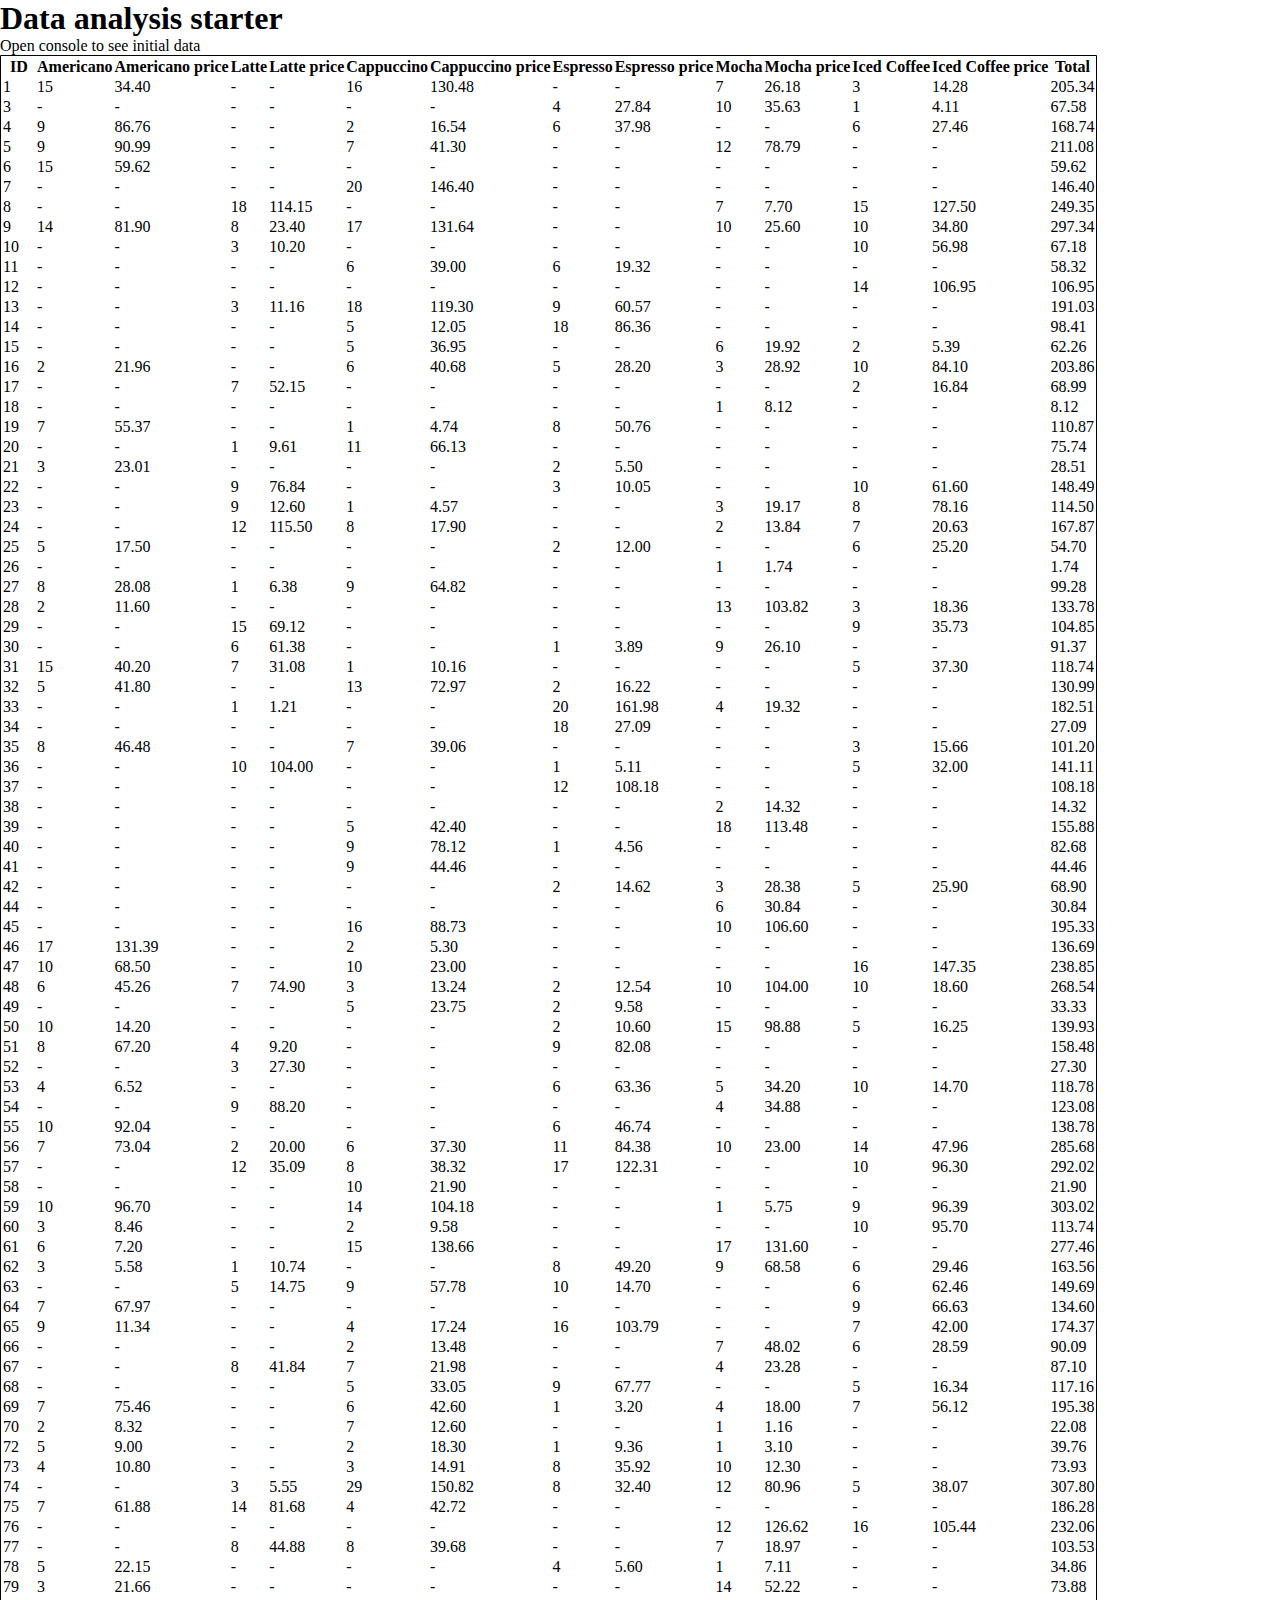
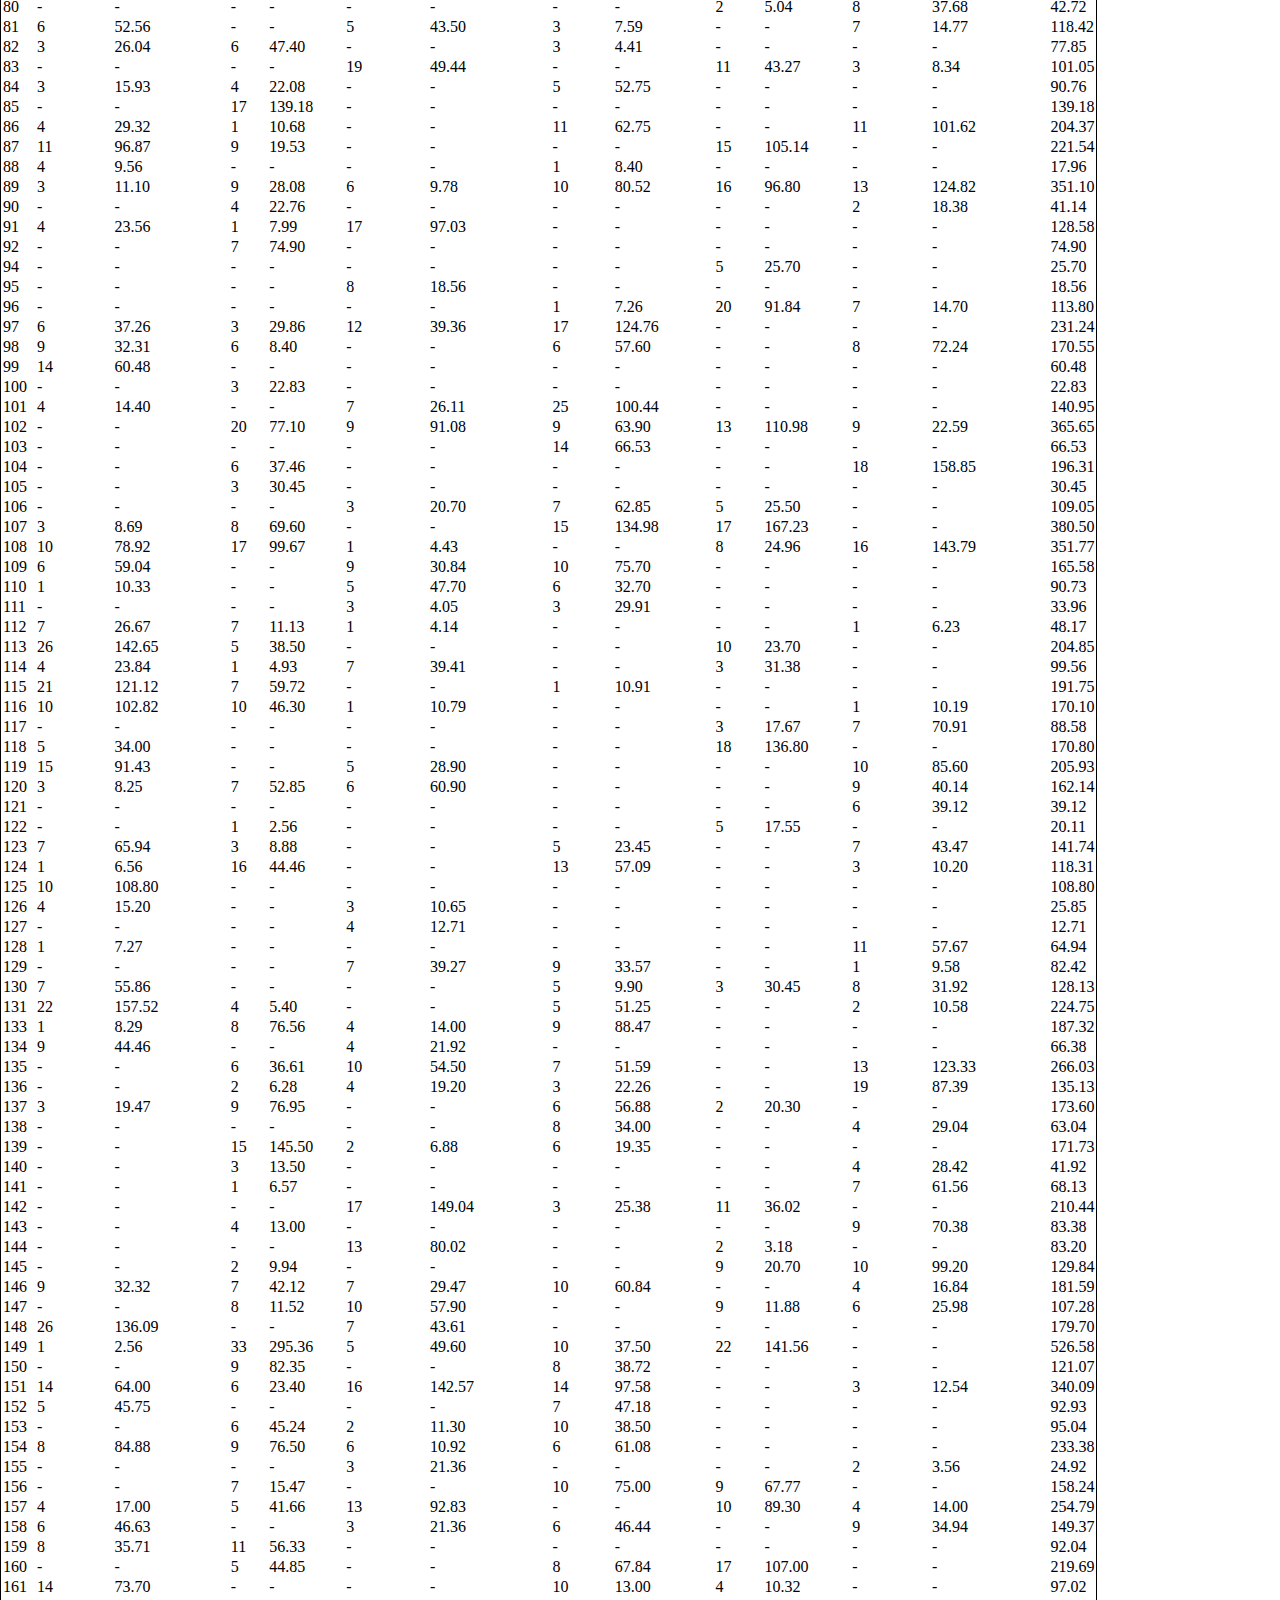
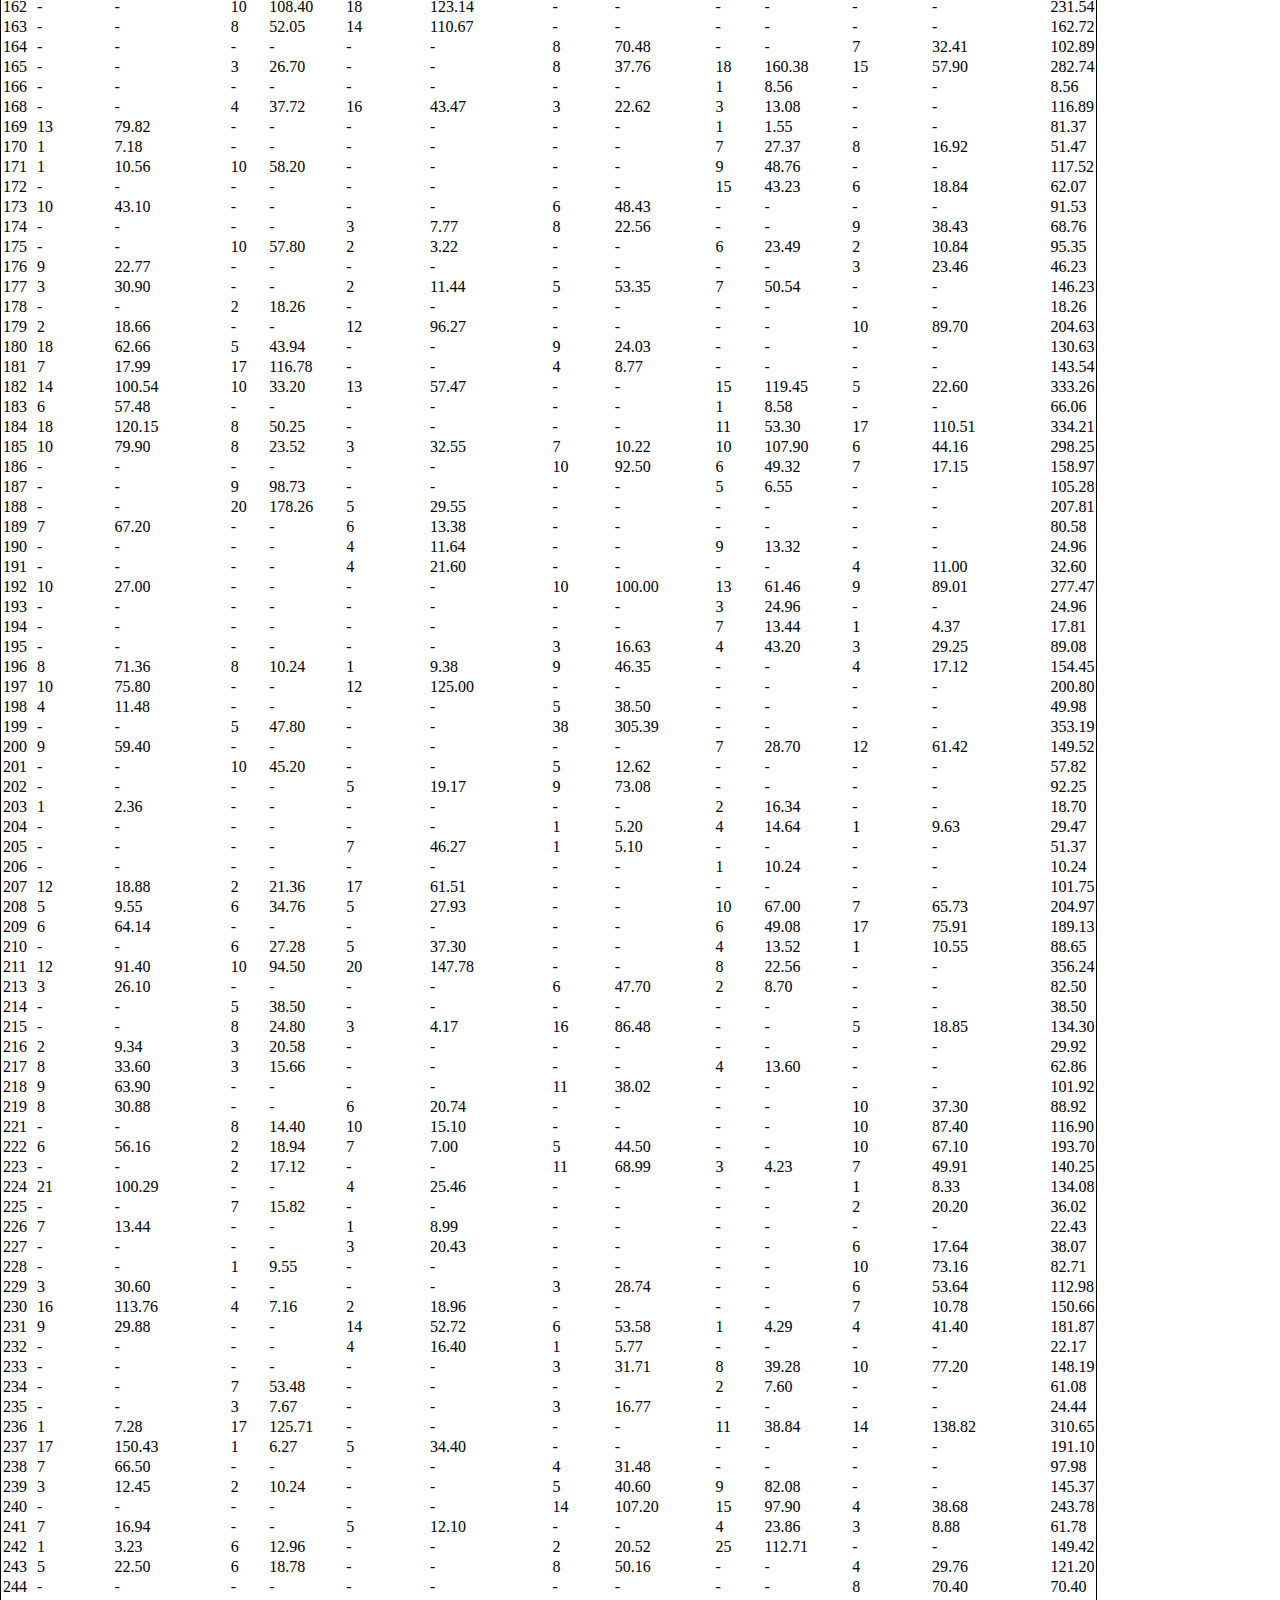
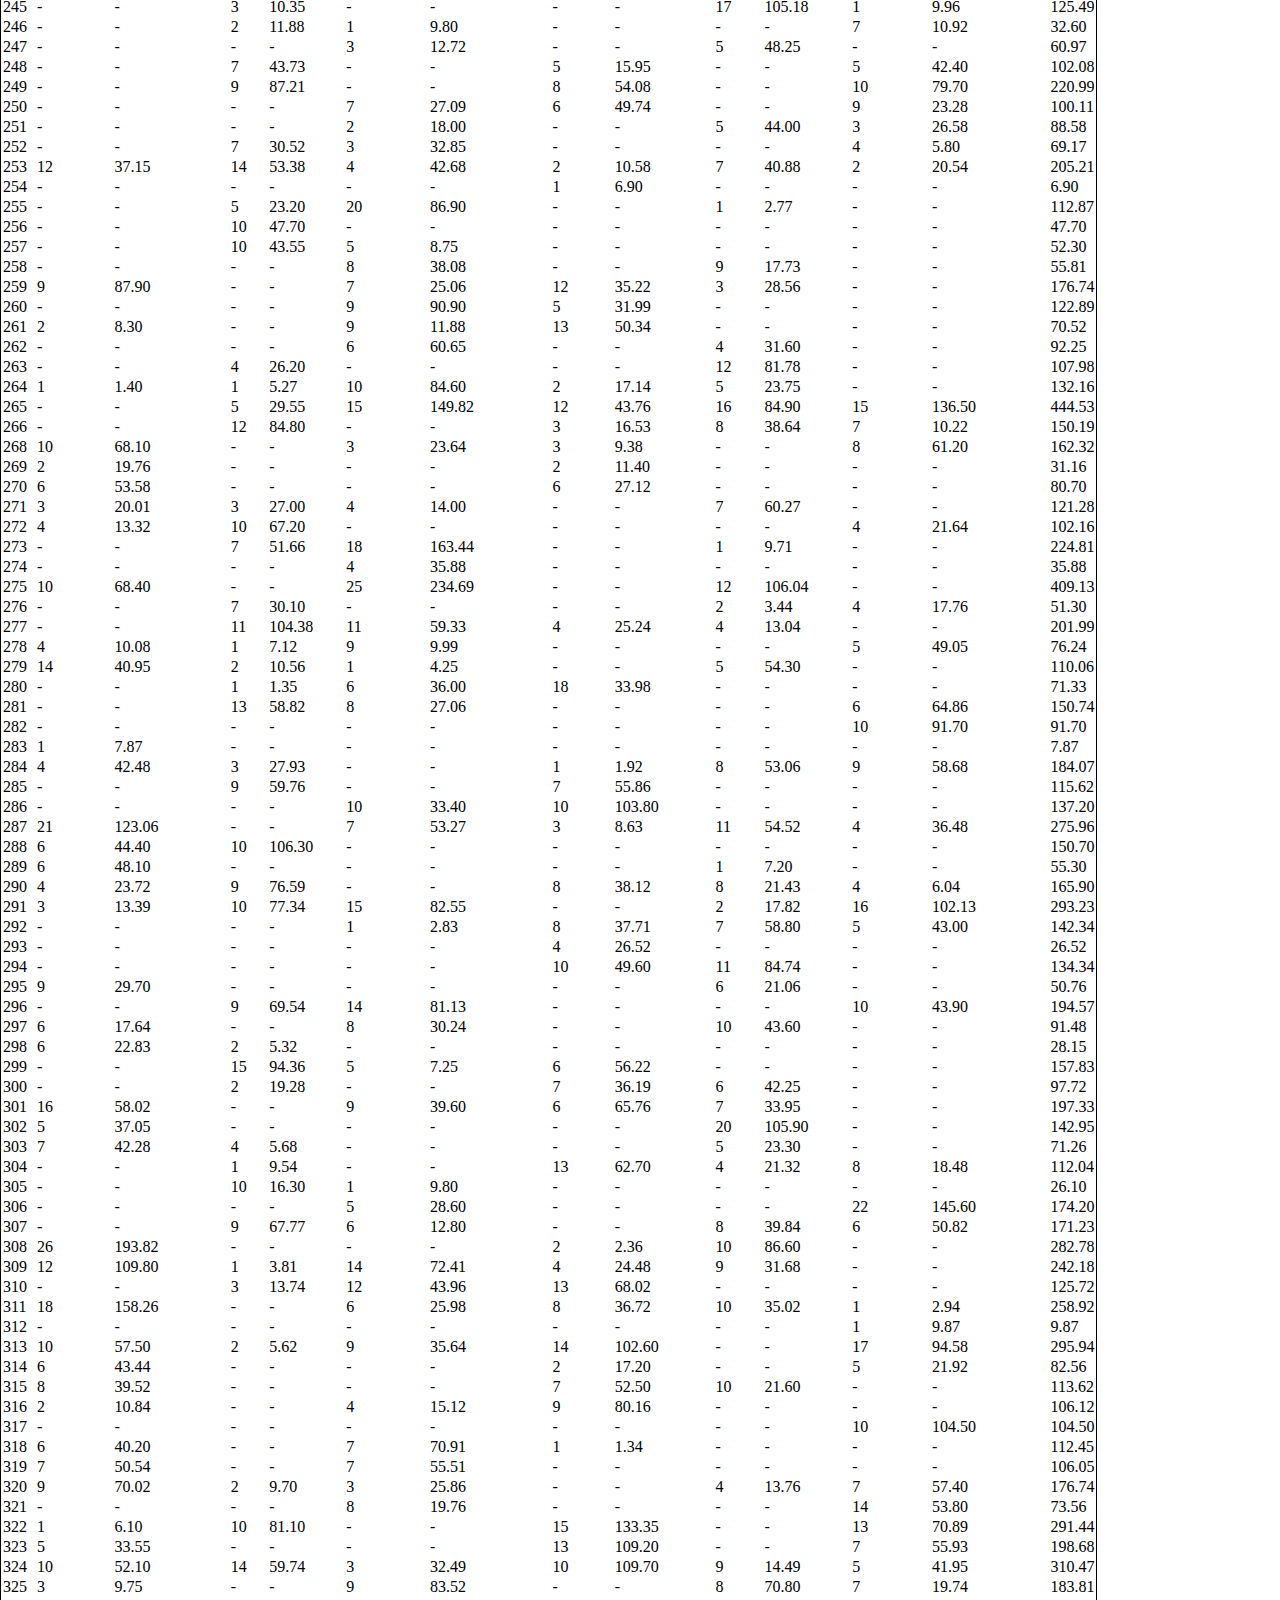
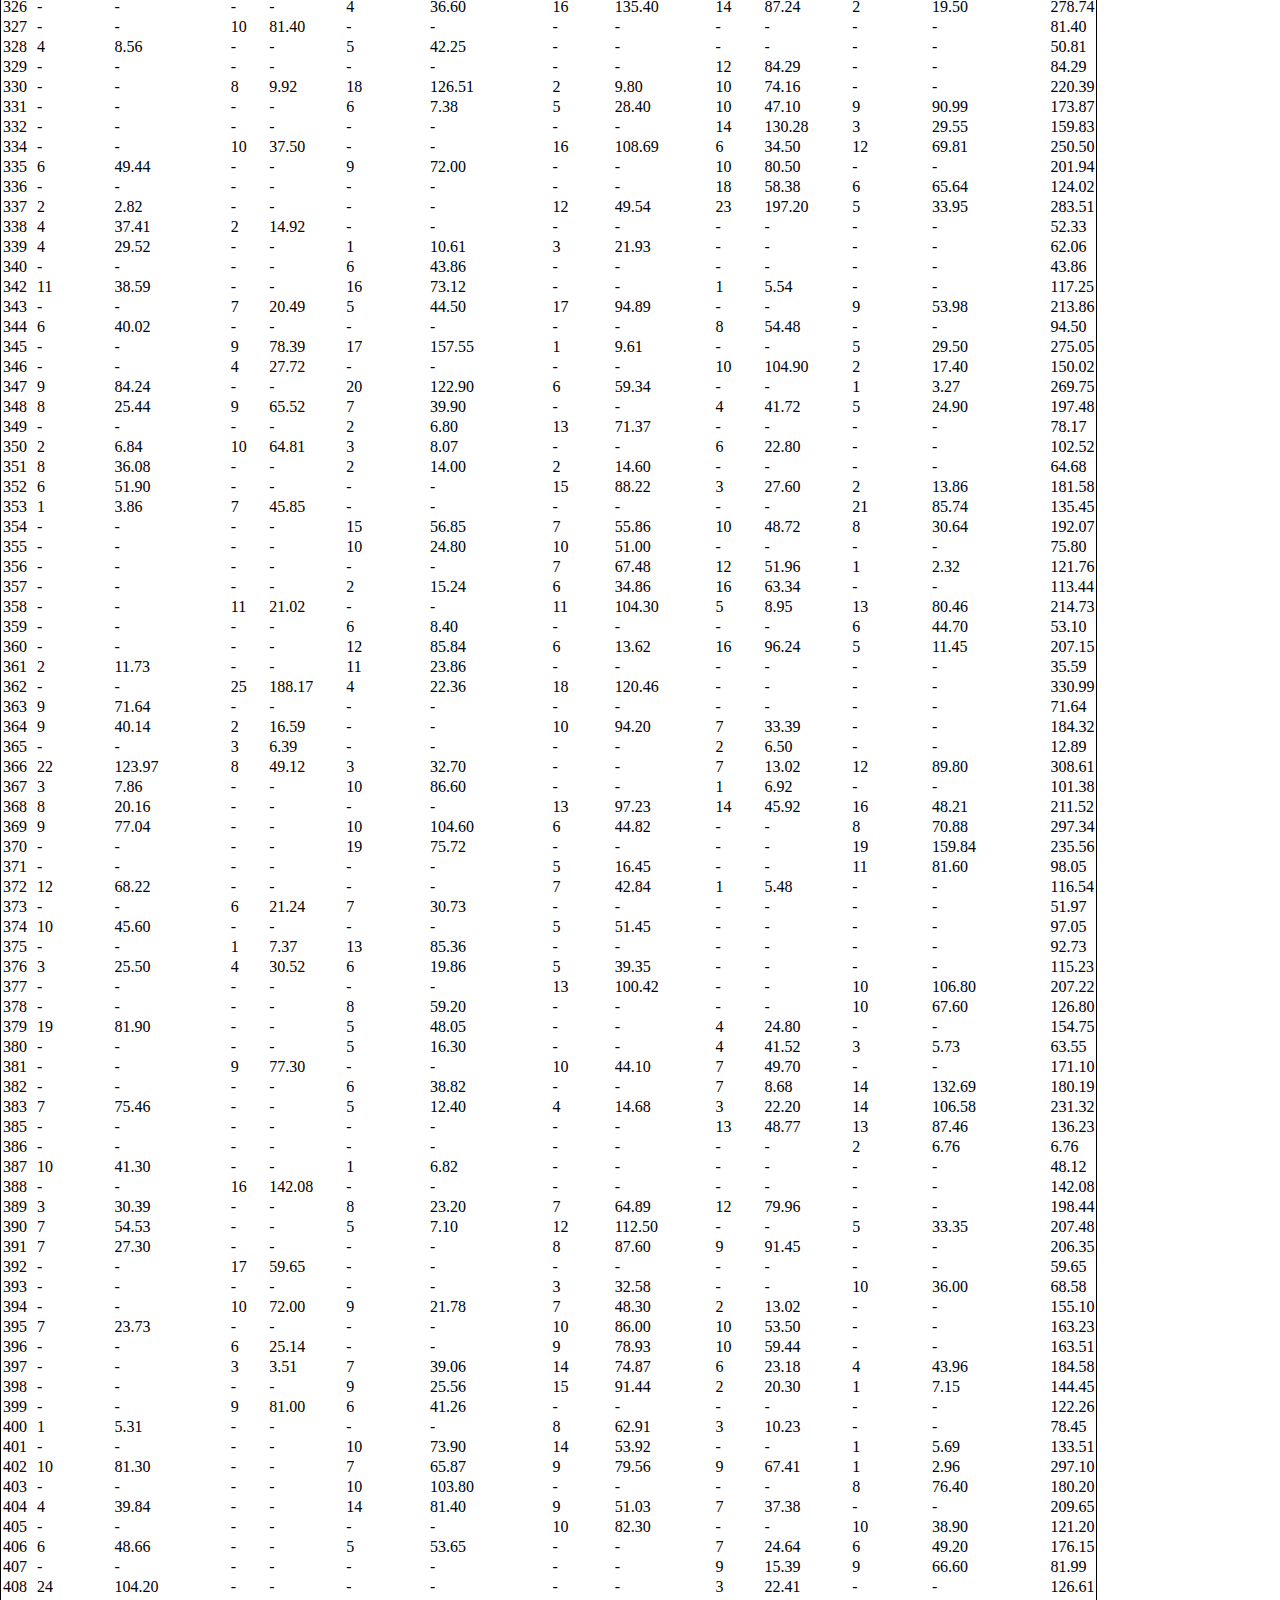
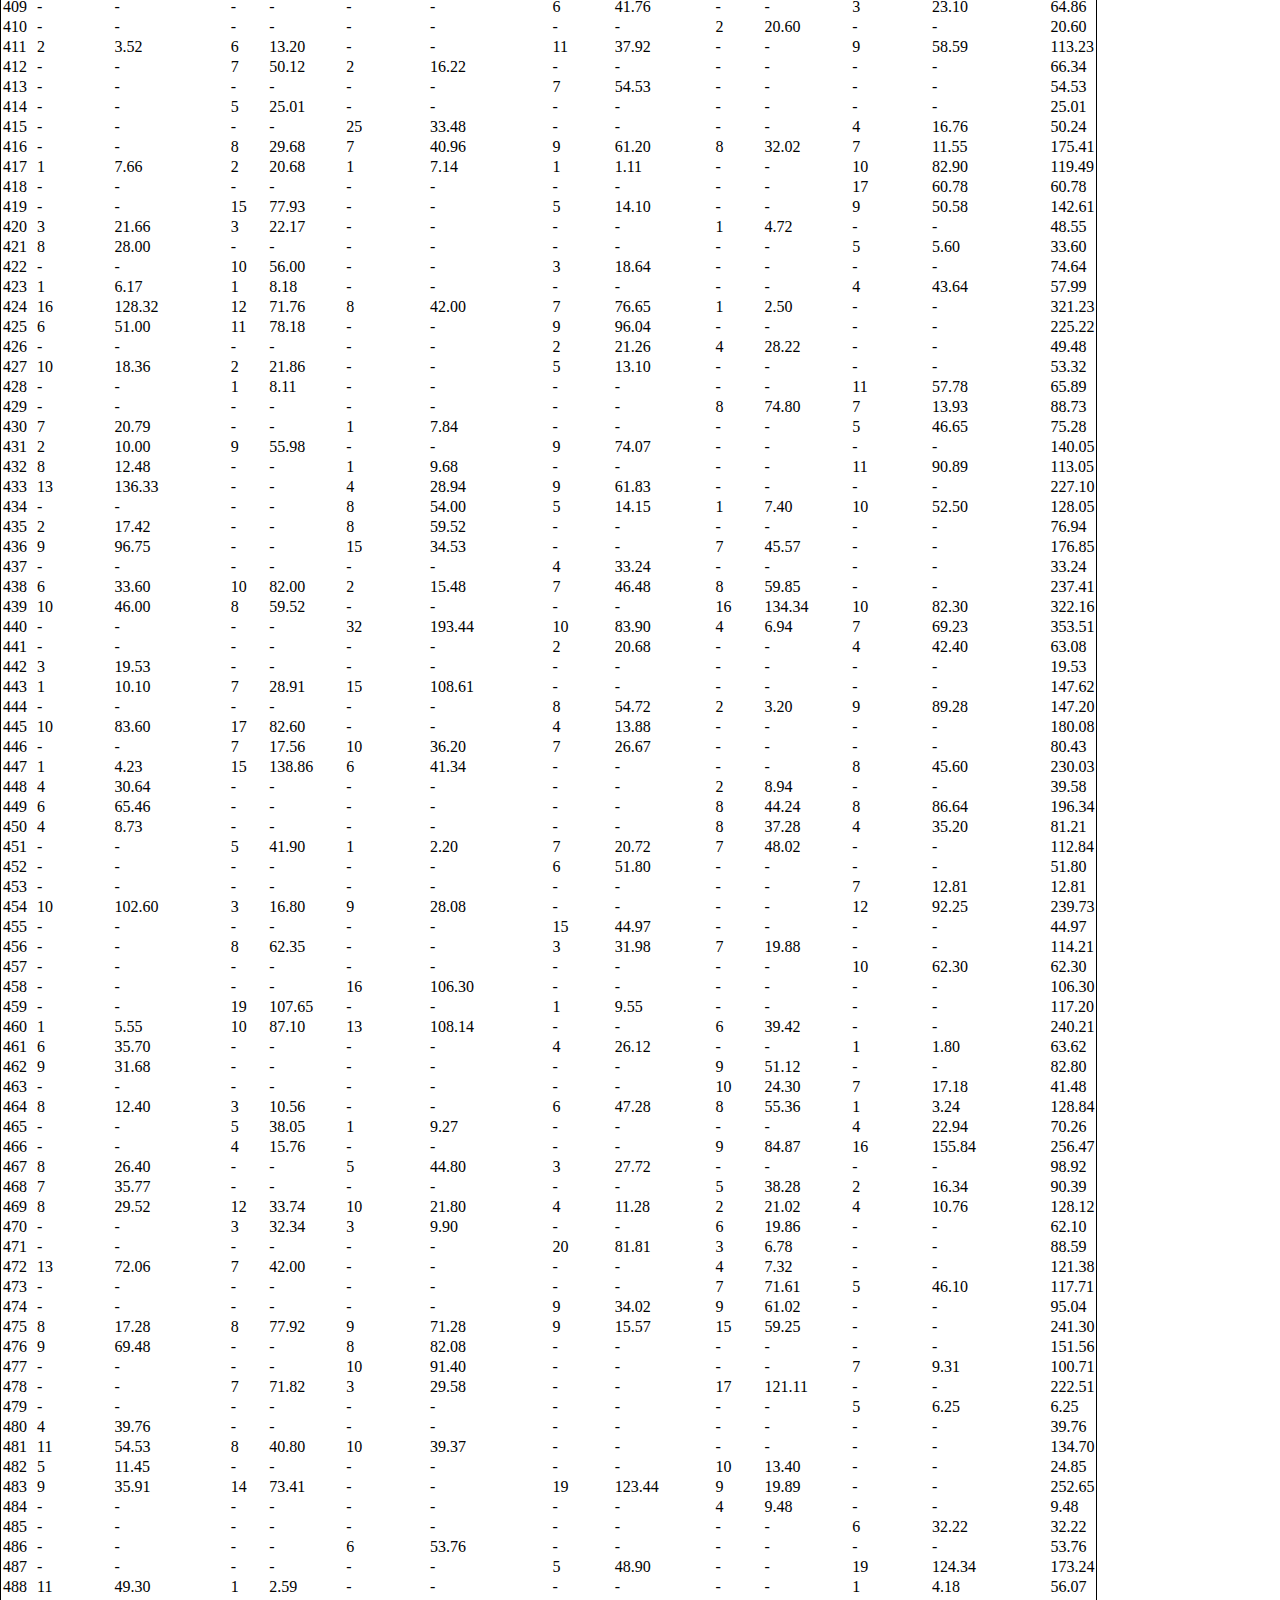
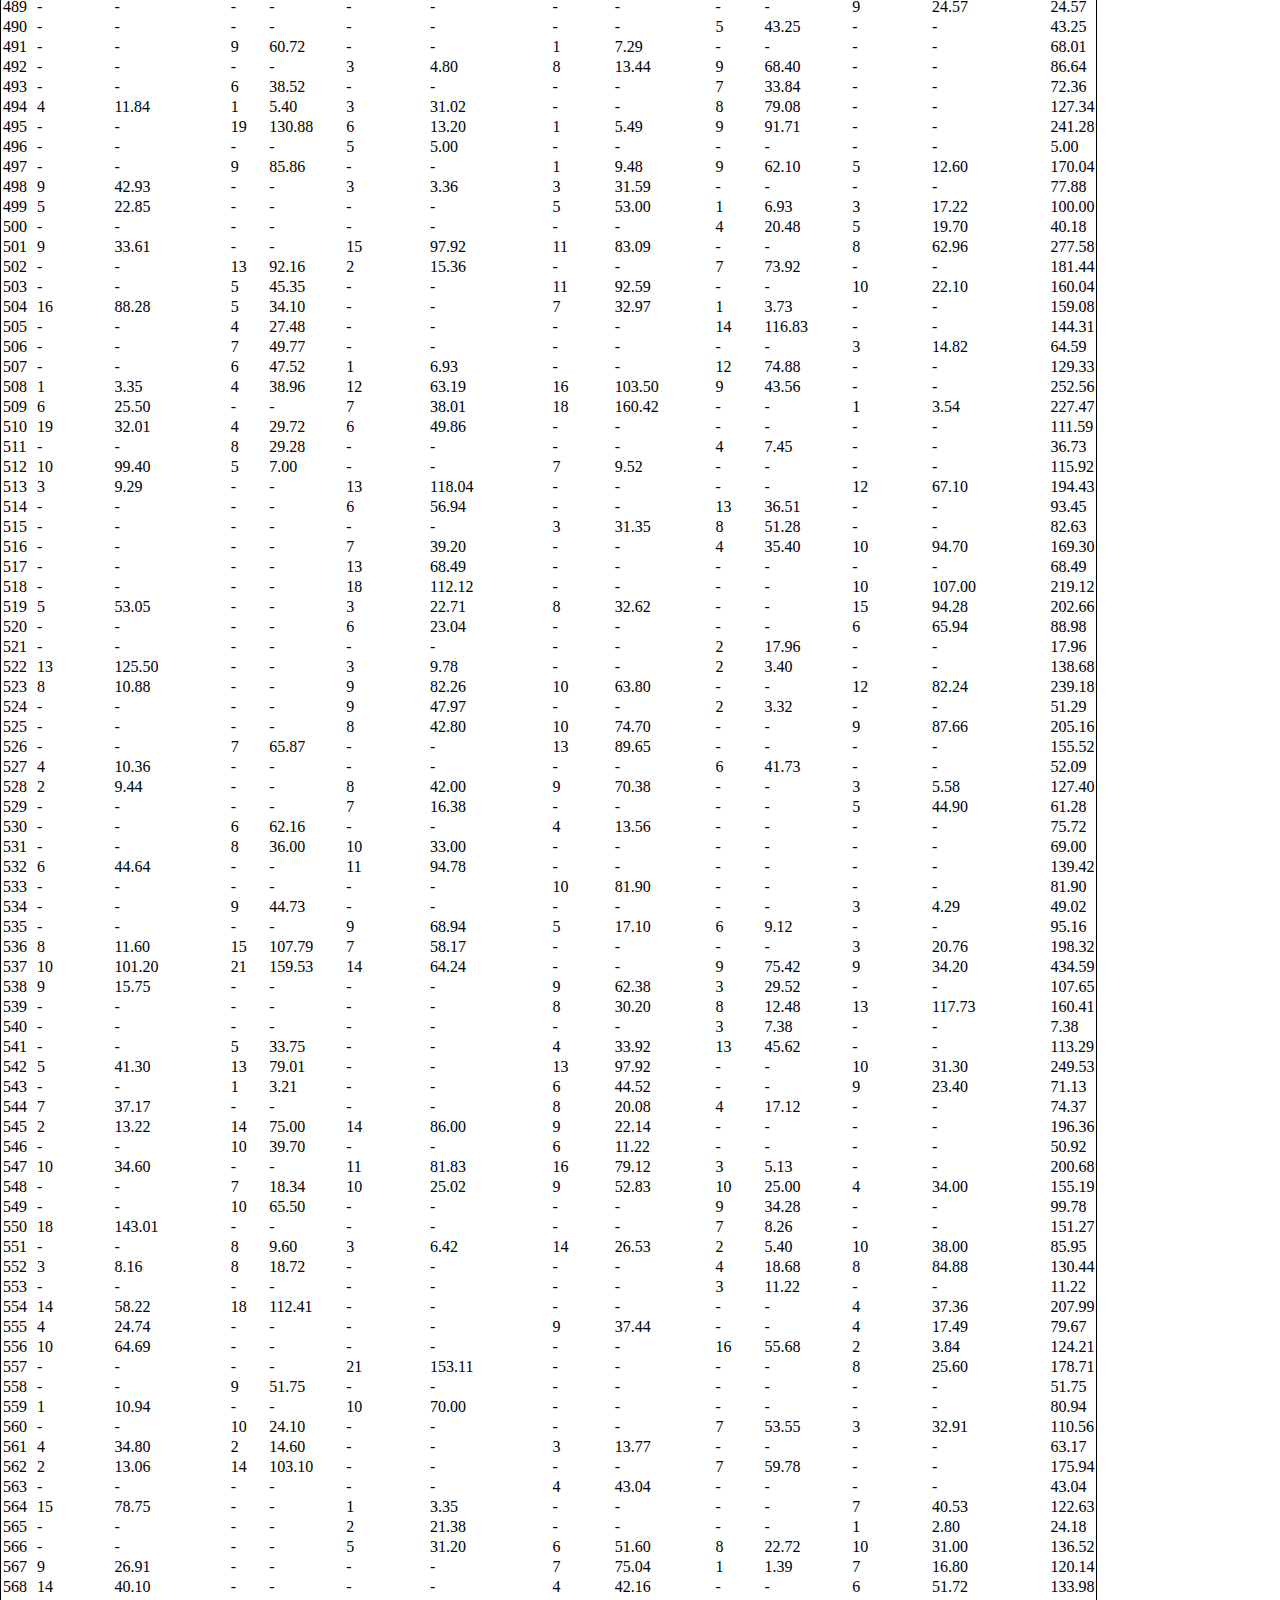
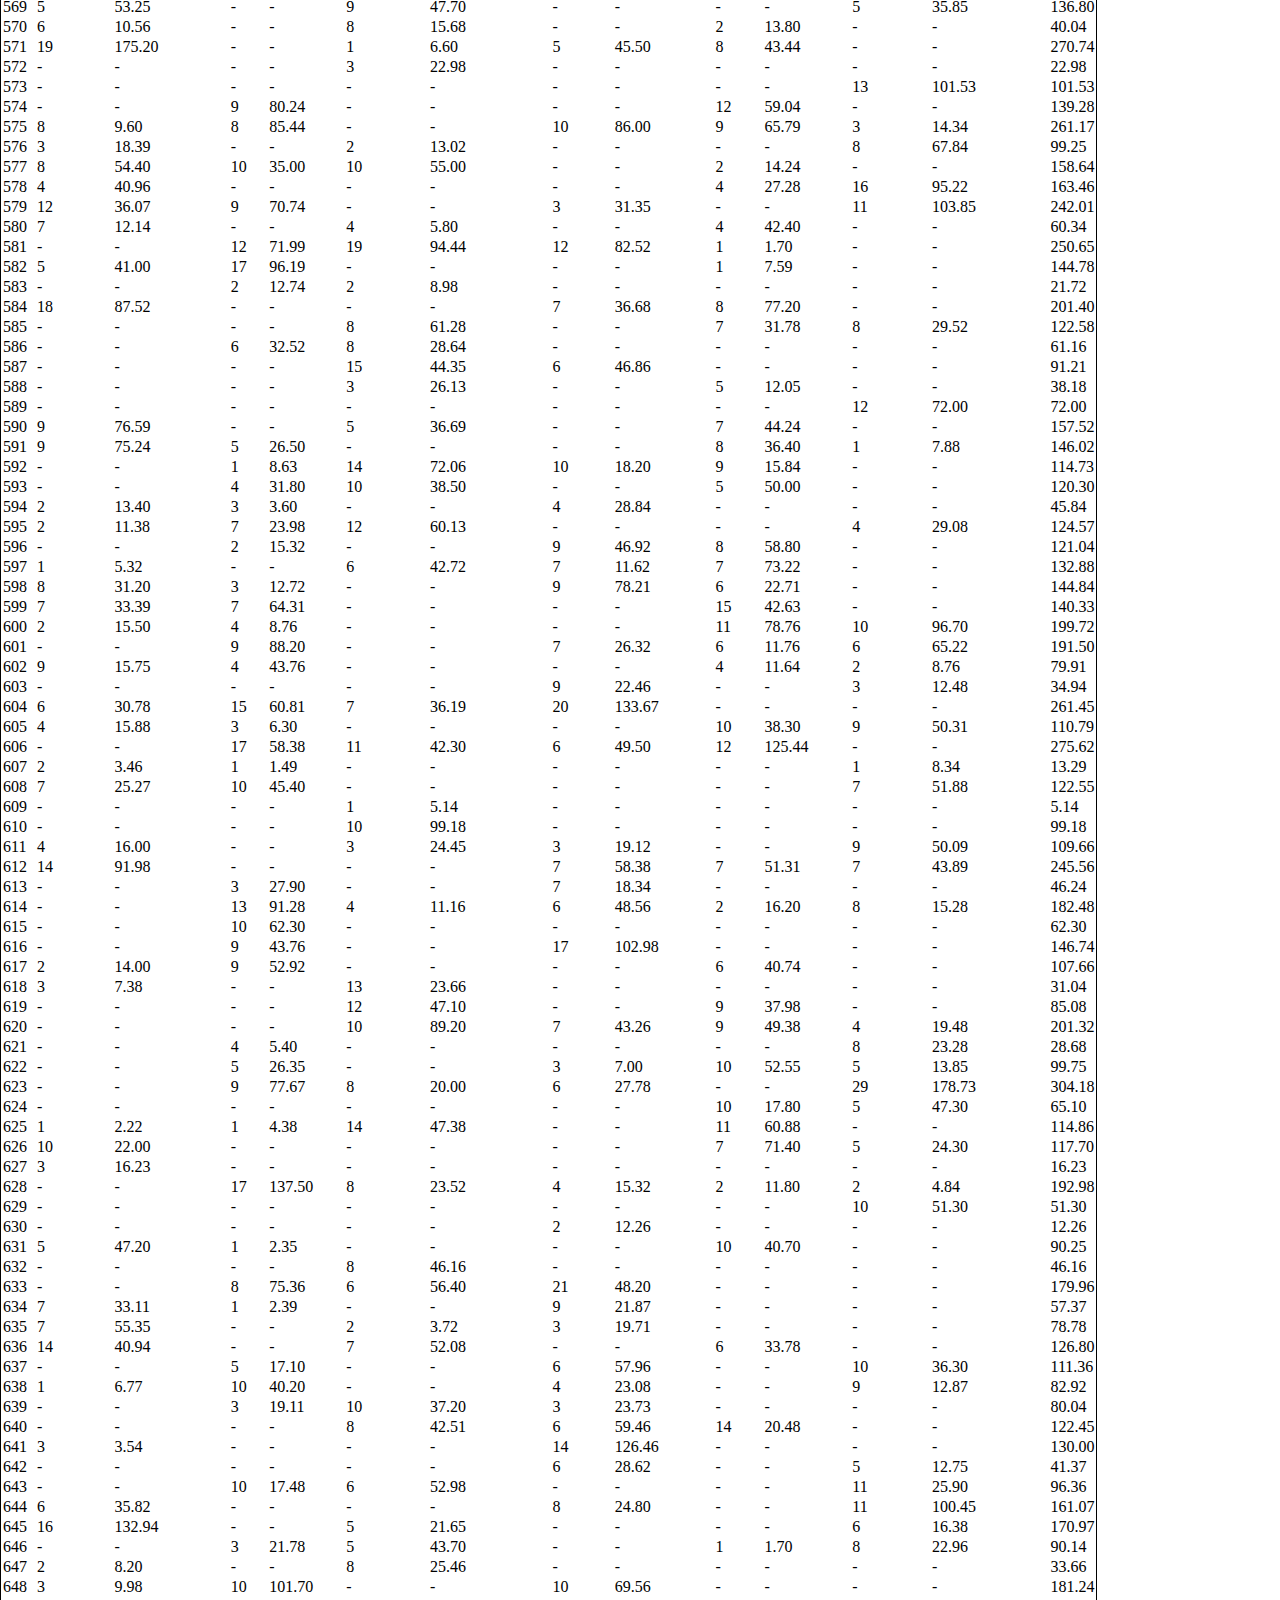
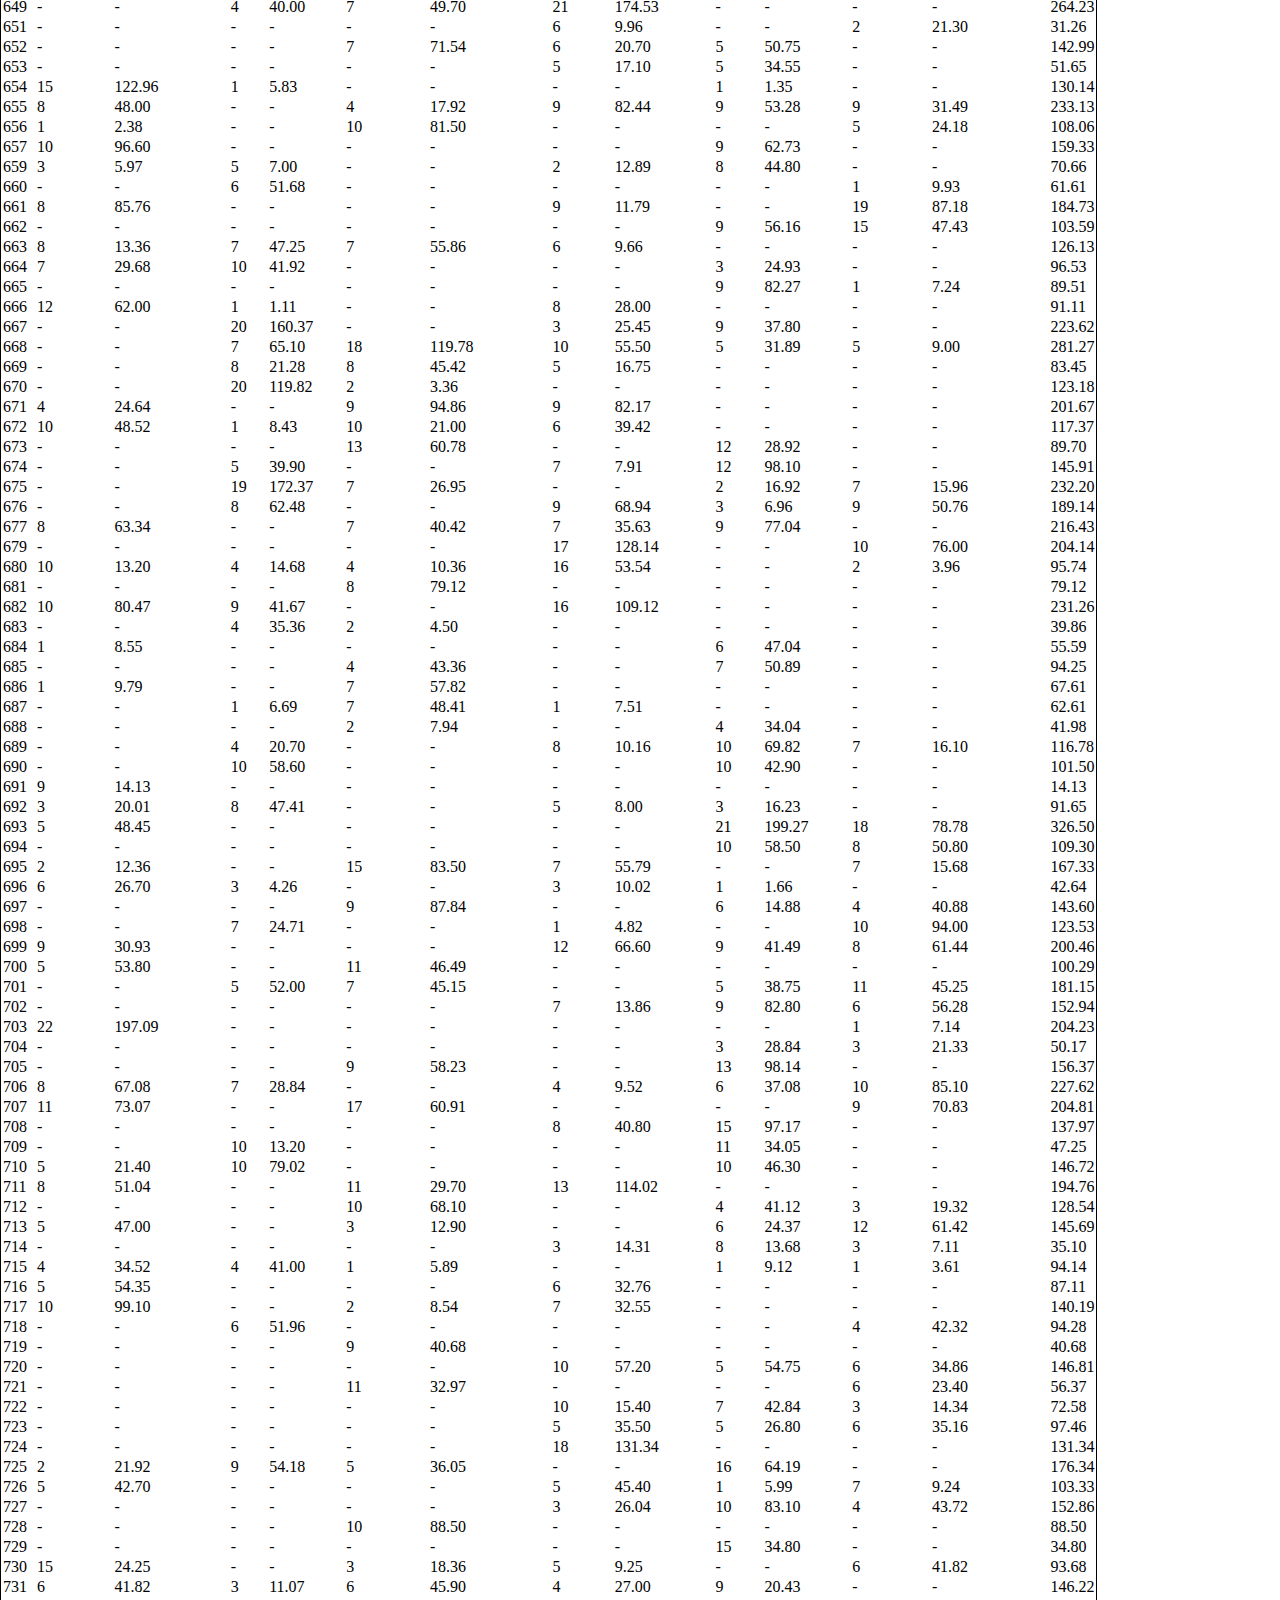
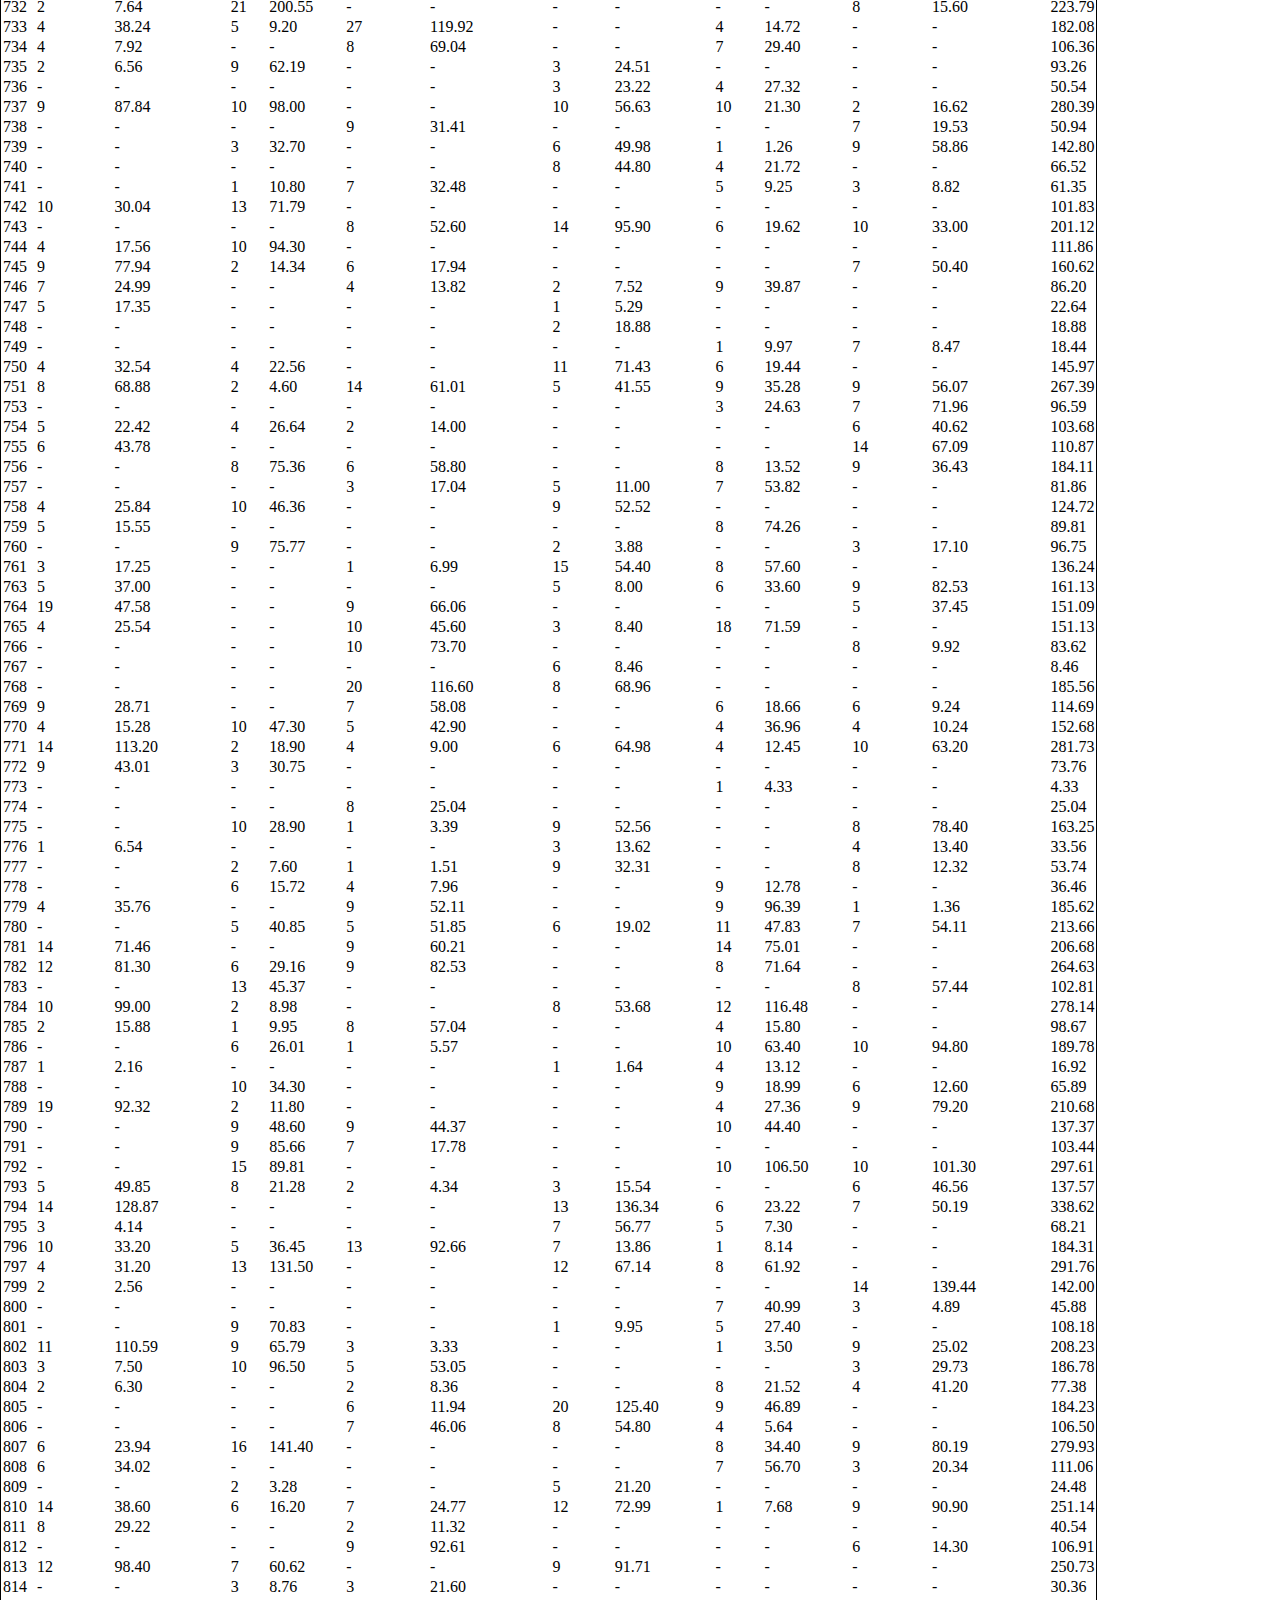
<file: 22-03-2025/index.html>
<!DOCTYPE html>
<html lang="en">
  <head>
    <meta charset="UTF-8" />
    <meta
      name="viewport"
      content="width=device-width, initial-scale=1.0"
    />
    <title>Data analysis</title>
    <link rel="stylesheet" href="./index.css" />
  </head>
  <body>
    <h1>Data analysis starter</h1>
    <p>Open console to see initial data</p>
    <pre id="data"></pre>
    <script src="./src/index.js" type="module"></script>
  </body>
</html>
</file>
<file: 22-03-2025/index.css>
* {
  margin: 0;
  padding: 0;
  box-sizing: border-box;
}

.table__wrapper {
  border: 1px solid black;
}
</file>
